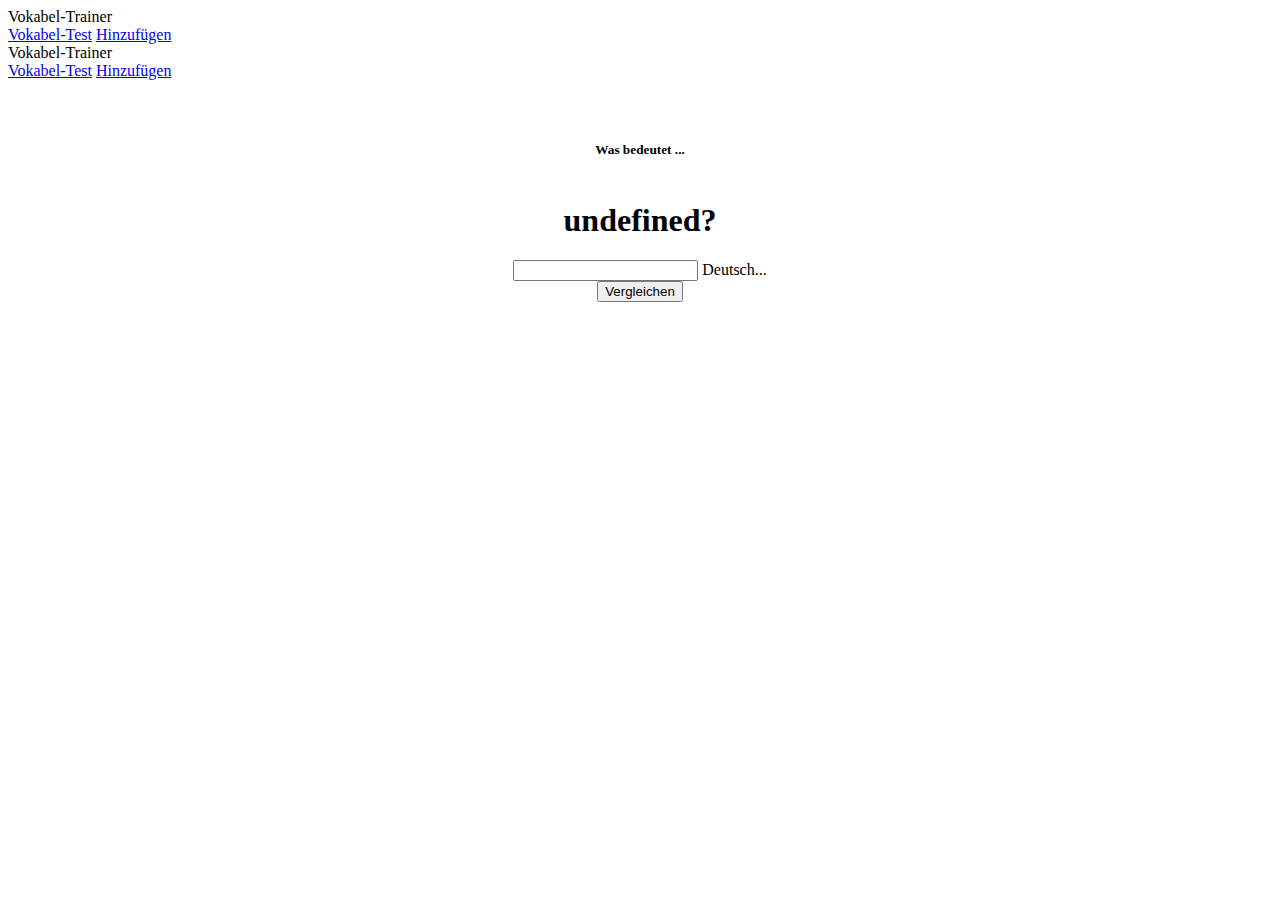
<file: index.html>
<!DOCTYPE html>
<html lang="en">

<head>
    <meta charset="UTF-8">
    <meta http-equiv="X-UA-Compatible" content="IE=edge">
    <meta name="viewport" content="width=device-width, initial-scale=1.0">
    <title>Vokabel-Trainer</title>
    <link rel="stylesheet" href="https://fonts.googleapis.com/icon?family=Material+Icons">
    <link rel="stylesheet" href="https://code.getmdl.io/1.3.0/material.indigo-pink.min.css">
    <script defer src="https://code.getmdl.io/1.3.0/material.min.js"></script>

    <link rel="stylesheet" href="style.css">
    <script src="script.js"></script>
    <link rel="manifest" href="/manifest.webmanifest">
</head>

<body onload="nextVocabulary()">
    <div class="mdl-layout mdl-js-layout mdl-layout--fixed-header">
        <header class="mdl-layout__header">
            <div class="mdl-layout__header-row">
                <!-- Title -->
                <span class="mdl-layout-title">Vokabel-Trainer</span>
                <!-- Add spacer, to align navigation to the right -->
                <div class="mdl-layout-spacer"></div>
                <!-- Navigation. We hide it in small screens. -->
                <nav class="mdl-navigation mdl-layout--large-screen-only">
                    <a class="mdl-navigation__link" href="index.html">Vokabel-Test</a>
                    <a class="mdl-navigation__link" href="add.html">Hinzufügen</a>
                </nav>
            </div>
        </header>
        <div class="mdl-layout__drawer">
            <span class="mdl-layout-title">Vokabel-Trainer</span>
            <nav class="mdl-navigation">
                <a class="mdl-navigation__link" href="Vokabel-Trainer"></a>
                <a class="mdl-navigation__link" href="index.html">Vokabel-Test</a>
                <a class="mdl-navigation__link" href="add.html">Hinzufügen</a>
            </nav>
        </div>
        <main class="mdl-layout__content">
            <div class="page-content">
                <h5>Was bedeutet ...</h5>
                <h1 id="word"></h1>

                <form onsubmit="compare(); return false;">
                    <div class="mdl-textfield mdl-js-textfield mdl-textfield--floating-label">
                        <input required class="mdl-textfield__input" type="text" id="germanText">
                        <label class="mdl-textfield__label" for="germanText">Deutsch...</label>
                    </div>

                    <button class="mdl-button mdl-js-button mdl-button--raised mdl-js-ripple-effect mdl-button--accent">
                        Vergleichen
                    </button>
                </form>

                <h2 id="text"></h2>
                

            </div>
        </main>
    </div>

</body>

</html>
</file>
<file: style.css>
.page-content {
    padding: 40px;
    display: flex;
    flex-direction: column;
    align-items: center;
}

form {
    display: flex;
    flex-direction: column;
    align-items: center;
}

.mdl-textfield {
    width: 100%;
}
</file>
